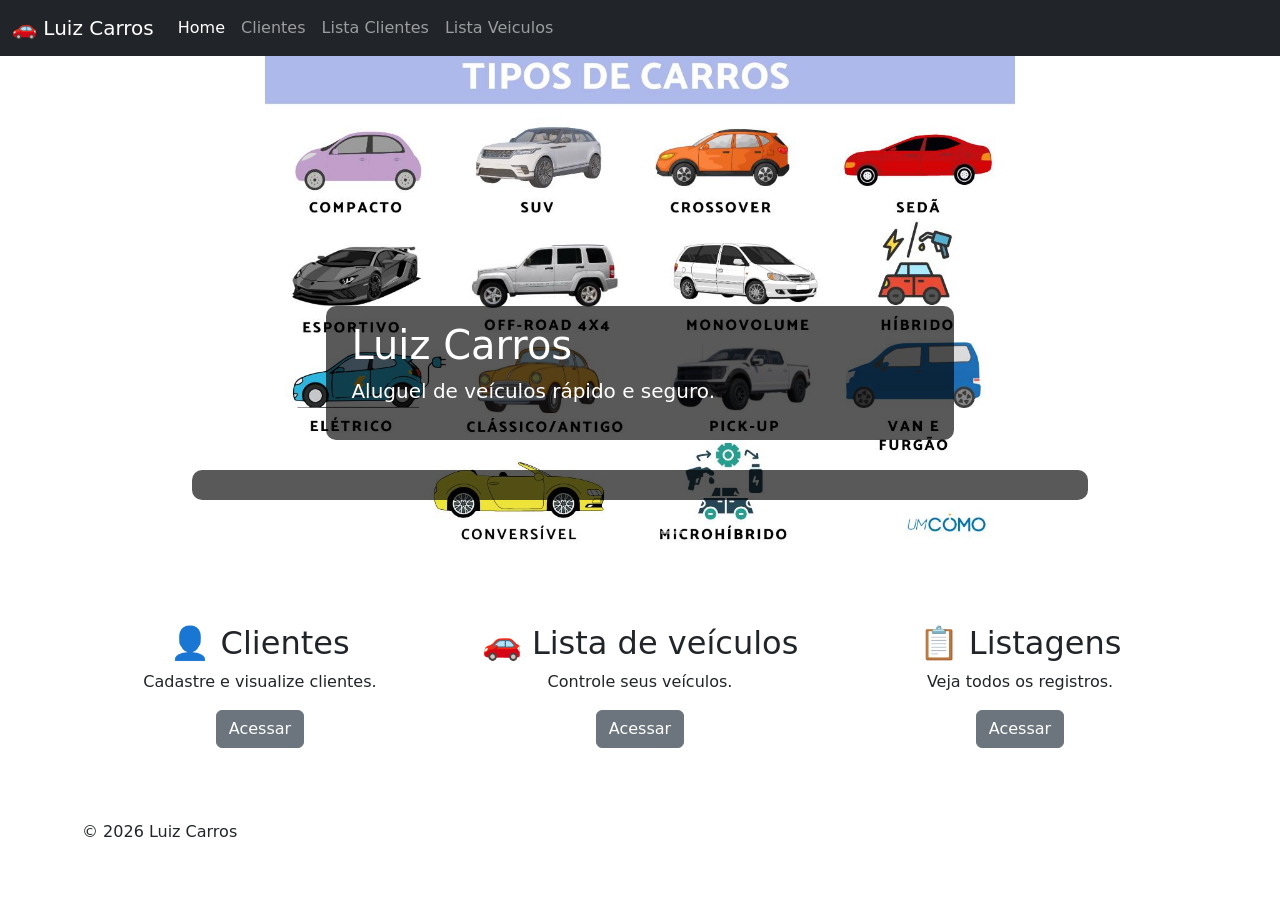
<file: index.html>
<!doctype html>
<html lang="pt-BR">

<head>

<meta charset="utf-8">
<meta name="viewport" content="width=device-width, initial-scale=1">

<title>Luiz Carros</title>


<link 
href="https://cdn.jsdelivr.net/npm/bootstrap@5.3.3/dist/css/bootstrap.min.css"
rel="stylesheet">


<link href="carousel.css" rel="stylesheet">


</head>


<body>


<!-- MENU -->

<header>

<nav class="navbar navbar-expand-md navbar-dark fixed-top bg-dark">


<div class="container-fluid">


<a class="navbar-brand" href="index.html">
🚗 Luiz Carros
</a>



<button 
class="navbar-toggler"
type="button"
data-bs-toggle="collapse"
data-bs-target="#menu">

<span class="navbar-toggler-icon"></span>

</button>




<div class="collapse navbar-collapse" id="menu">


<ul class="navbar-nav me-auto mb-2 mb-md-0">


<li class="nav-item">
<a class="nav-link active" href="index.html">
Home
</a>
</li>



<li class="nav-item">
<a class="nav-link" href="clientes.html">
Clientes
</a>
</li>



<li class="nav-item">
<a class="nav-link" href="lista-clientes.html">
Lista Clientes
</a>
</li>




<li class="nav-item">
<a class="nav-link" href="lista_veiculos.html">
Lista Veiculos
</a>
</li>







</ul>


</div>


</div>

</nav>

</header>







<!-- CAROUSEL -->

<main>


<div id="myCarousel"
class="carousel slide"
data-bs-ride="carousel">



<div class="carousel-indicators">


<button 
type="button"
data-bs-target="#myCarousel"
data-bs-slide-to="0"
class="active">
</button>



<button
type="button"
data-bs-target="#myCarousel"
data-bs-slide-to="1">
</button>



<button
type="button"
data-bs-target="#myCarousel"
data-bs-slide-to="2">
</button>


</div>




<div class="carousel-inner">



<!-- FOTO 1 -->

<div class="carousel-item active">
<img src="imagens/imagem2.jpg" class="d-block w-100" height="600">
<div class="container">
<div class="carousel-caption text-start">
<div class="carousel-caption text-start">
<h1>Luiz Carros</h1>
<p>Aluguel de veículos rápido e seguro.</p>
</div>
</div>
</div>
</div>


<!-- FOTO 2 -->


<div class="carousel-item">
<img src="imagens/imagem1.jpg" class="d-block w-100" height="600">
<div class="container">
<div class="carousel-caption text-start">
<h1>Anuncie seu carro com a gente</h1>
<p>Mais visibilidade, mais compradores, mais vantagens.</p>
</div>
</div>
</div>


<!-- FOTO 3 -->


<div class="carousel-item">
<img src="imagens/imagem3.jpg" class="d-block w-100" height="600">
<div class="container">
<div class="carousel-caption text-end">
<h1>Sua melhor escolha</h1>
<p>Encontre ou anuncie veículos.</p>
</div>
</div>
</div>
</div>







<button 
class="carousel-control-prev"
type="button"
data-bs-target="#myCarousel"
data-bs-slide="prev">


<span class="carousel-control-prev-icon">
</span>


</button>





<button 
class="carousel-control-next"
type="button"
data-bs-target="#myCarousel"
data-bs-slide="next">


<span class="carousel-control-next-icon">
</span>


</button>



</div>









<!-- CARDS -->


<div class="container marketing mt-5">


<div class="row">



<div class="col-lg-4 text-center">


<h2>
👤 Clientes
</h2>


<p>
Cadastre e visualize clientes.
</p>


<a href="clientes.html"class="btn btn-secondary">
Acessar
</a>
</div>
<div class="col-lg-4 text-center">
<h2>
🚗 Lista de veículos
</h2>
<p>
Controle seus veículos.
</p>
<a href="lista_veiculos.html" class="btn btn-secondary">Acessar</a>
</div>







<div class="col-lg-4 text-center">


<h2>
📋 Listagens
</h2>


<p>
Veja todos os registros.
</p>


<a href="lista-clientes.html"
class="btn btn-secondary">

Acessar

</a>


</div>




</div>


</div>





<footer class="container mt-5">

<p>
© 2026 Luiz Carros
</p>

</footer>



</main>






<script 
src="https://cdn.jsdelivr.net/npm/bootstrap@5.3.3/dist/js/bootstrap.bundle.min.js">
</script>



</body>


</html>
</file>
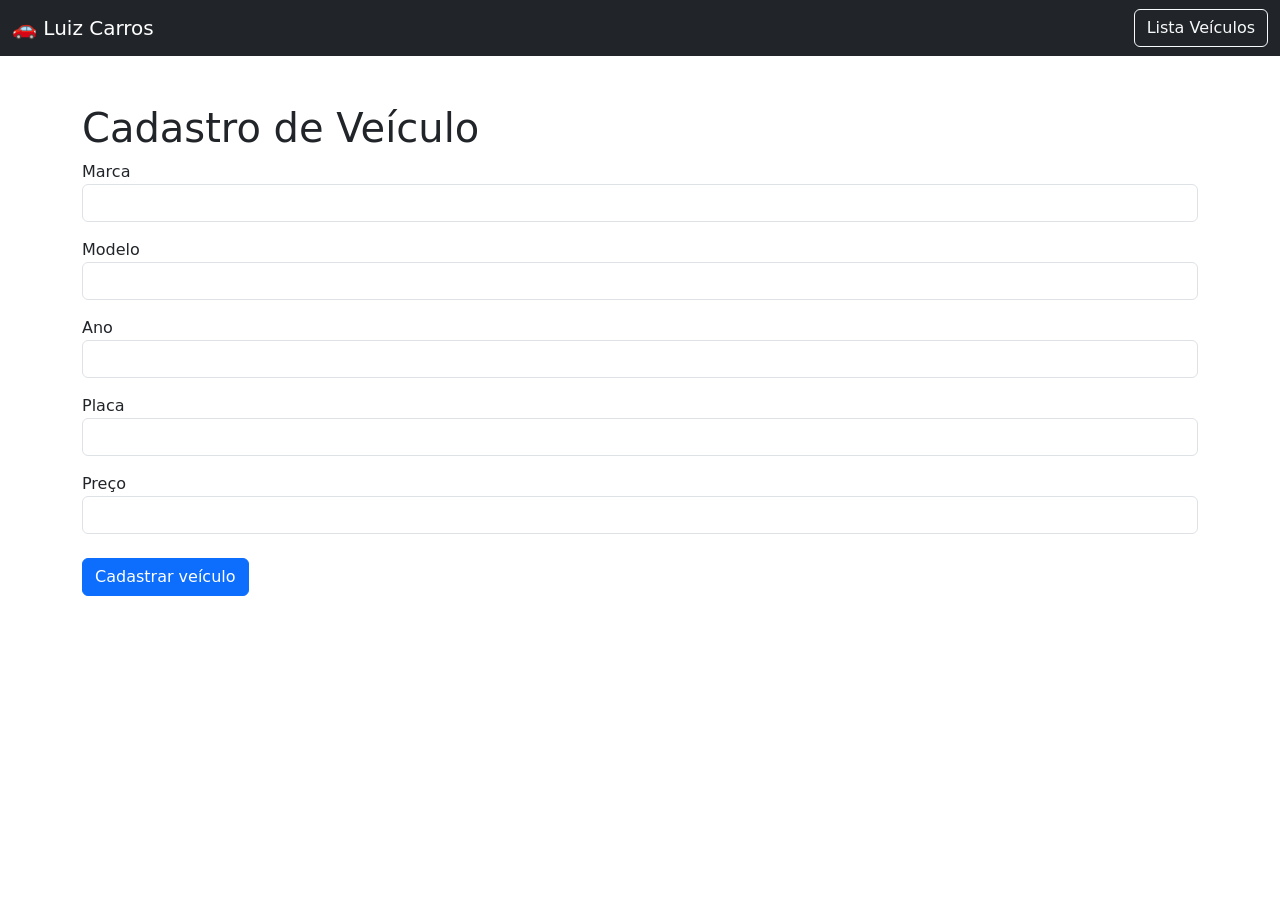
<file: cadastrar_veiculo.html>
<!doctype html>
<html lang="pt-BR">

<head>

<meta charset="utf-8">

<meta name="viewport" content="width=device-width, initial-scale=1">

<title>Cadastrar Veículo</title>


<link href="https://cdn.jsdelivr.net/npm/bootstrap@5.3.3/dist/css/bootstrap.min.css" rel="stylesheet">

</head>


<body>


<nav class="navbar navbar-dark bg-dark">

<div class="container-fluid">

<a class="navbar-brand" href="index.html">
🚗 Luiz Carros
</a>


<a href="lista_veiculos.html" class="btn btn-outline-light">
Lista Veículos
</a>


</div>

</nav>



<div class="container mt-5">


<h1>Cadastro de Veículo</h1>


<form id="formVeiculo">


<label>Marca</label>
<input id="marca" class="form-control" required>


<label class="mt-3">Modelo</label>
<input id="modelo" class="form-control" required>


<label class="mt-3">Ano</label>
<input id="ano" type="number" class="form-control" required>


<label class="mt-3">Placa</label>
<input id="placa" class="form-control" required>


<label class="mt-3">Preço</label>
<input id="preco" type="number" class="form-control" required>


<br>


<button class="btn btn-primary">
Cadastrar veículo
</button>


</form>


</div>




<script>


document
.getElementById("formVeiculo")
.addEventListener("submit", function(e){


e.preventDefault();



let lista =
JSON.parse(localStorage.getItem("veiculos")) || [];



let carro = {

marca: document.getElementById("marca").value,

modelo: document.getElementById("modelo").value,

ano: document.getElementById("ano").value,

placa: document.getElementById("placa").value,

preco: document.getElementById("preco").value

};



lista.push(carro);



localStorage.setItem(
"veiculos",
JSON.stringify(lista)
);



alert("Veículo cadastrado!");



window.location.href="lista_veiculos.html";



});


</script>


</body>

</html>
</file>
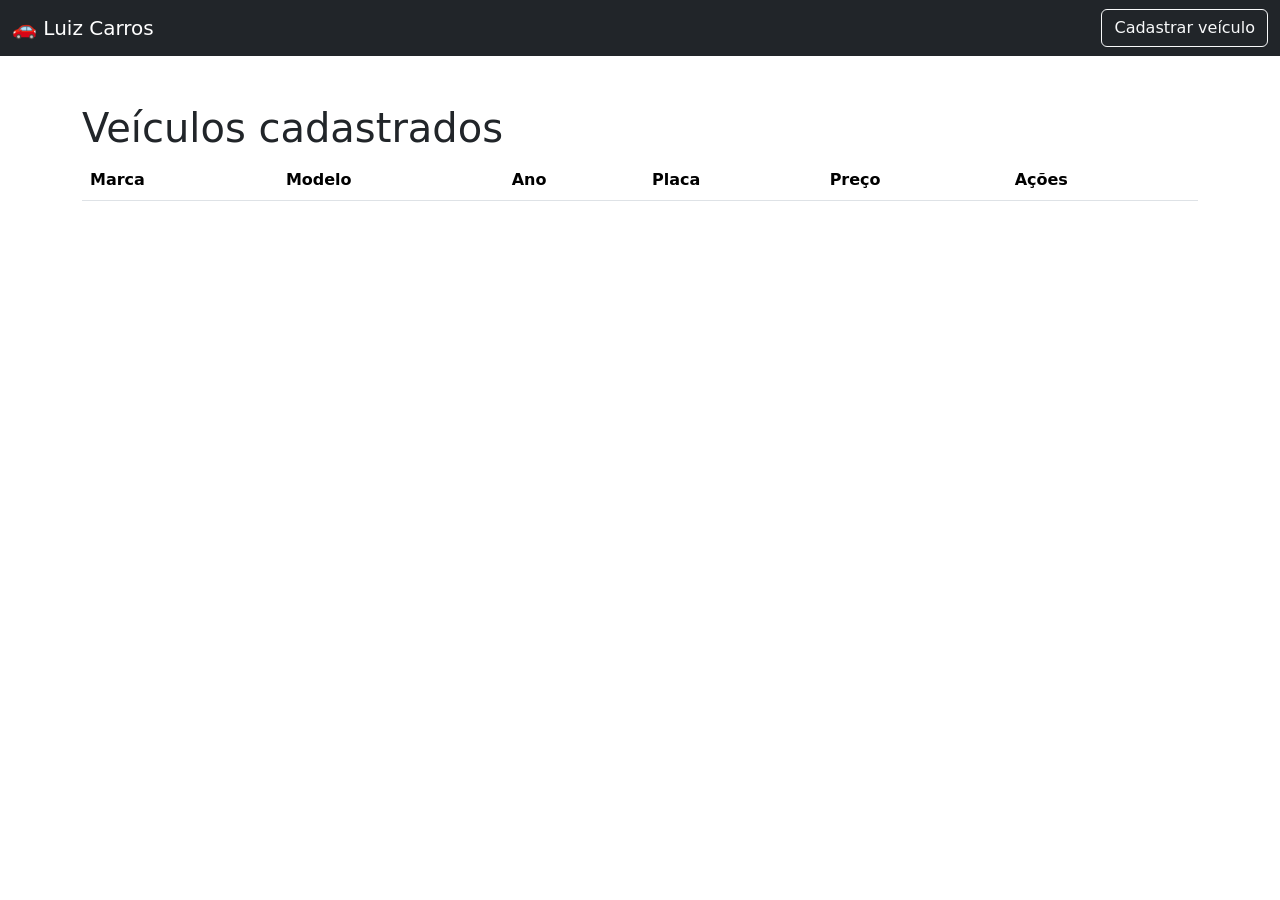
<file: lista_veiculos.html>
<!doctype html>

<html lang="pt-BR">


<head>


<meta charset="utf-8">

<meta name="viewport" content="width=device-width, initial-scale=1">


<title>Lista Veículos</title>


<link 
href="https://cdn.jsdelivr.net/npm/bootstrap@5.3.3/dist/css/bootstrap.min.css"
rel="stylesheet">


</head>



<body>



<nav class="navbar navbar-dark bg-dark">


<div class="container-fluid">


<a class="navbar-brand" href="index.html">
🚗 Luiz Carros
</a>



<a href="cadastrar_veiculo.html"
class="btn btn-outline-light">

Cadastrar veículo

</a>


</div>


</nav>





<div class="container mt-5">


<h1>
Veículos cadastrados
</h1>




<table class="table table-striped">


<thead>

<tr>

<th>Marca</th>
<th>Modelo</th>
<th>Ano</th>
<th>Placa</th>
<th>Preço</th>
<th>Ações</th>

</tr>


</thead>


<tbody id="lista">


</tbody>


</table>



</div>





<script>


let tabela =
document.getElementById("lista");



let veiculos =
JSON.parse(localStorage.getItem("veiculos")) || [];



veiculos.forEach(function(v){



tabela.innerHTML += `

<tr>

<td>${v.marca}</td>

<td>${v.modelo}</td>

<td>${v.ano}</td>

<td>${v.placa}</td>

<td>R$ ${v.preco}</td>


</tr>


`;


});



</script>



</body>


</html>
</file>
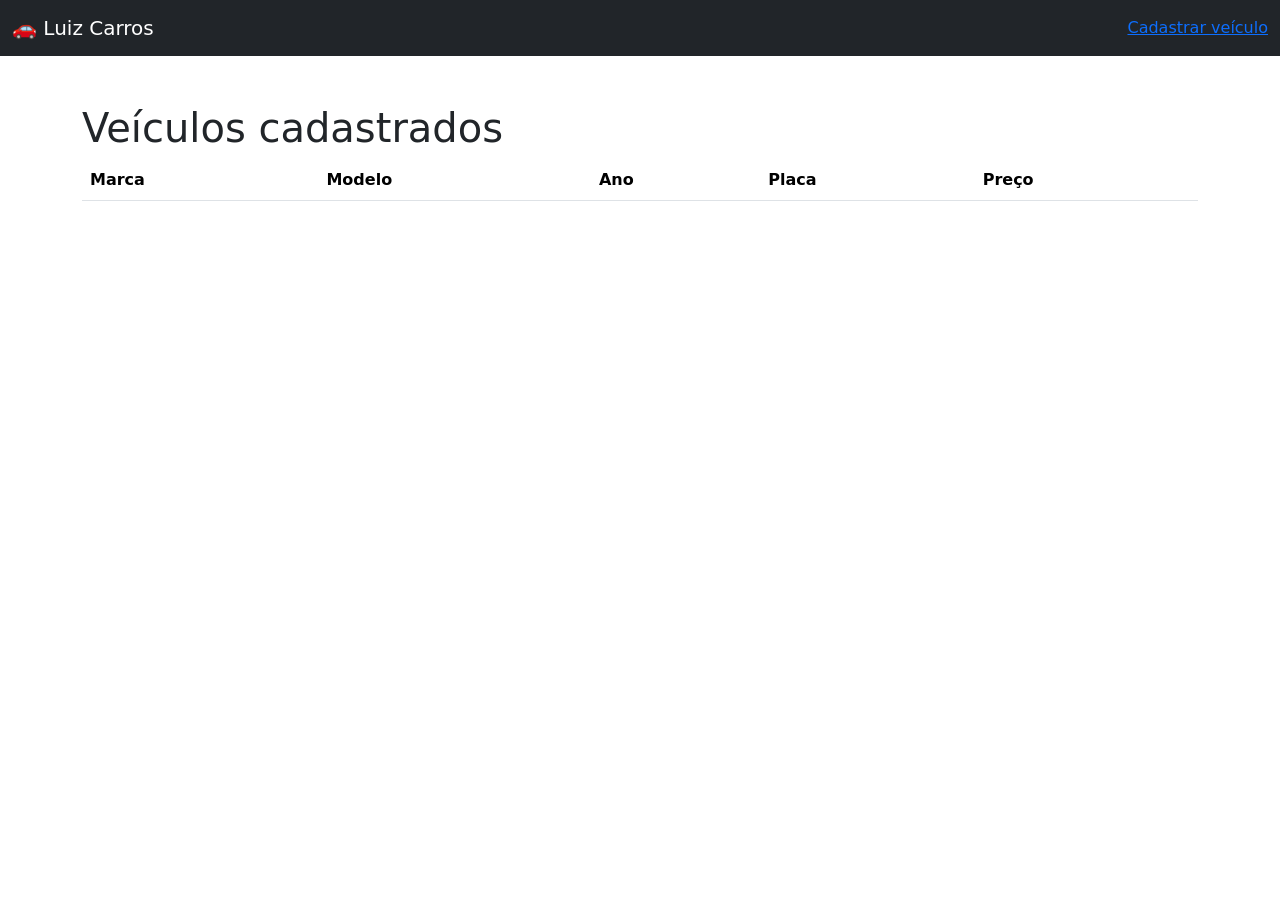
<file: listar_veiculos.html>
<!doctype html>
<html lang="pt-BR">

<head>

<meta charset="utf-8">

<meta name="viewport" content="width=device-width, initial-scale=1">


<title>Lista de Veículos</title>


<link 
href="https://cdn.jsdelivr.net/npm/bootstrap@5.3.3/dist/css/bootstrap.min.css"
rel="stylesheet">


</head>


<body>


<nav class="navbar navbar-dark bg-dark">

<div class="container-fluid">


<a class="navbar-brand" href="index.html">
🚗 Luiz Carros
</a>


<a href="cadastrar_veiculo.html"btn btn-outline-light">
Cadastrar veículo
</a>


</div>

</nav>





<div class="container mt-5">


<h1>
Veículos cadastrados
</h1>



<table class="table table-striped">


<thead>

<tr>

<th>Marca</th>
<th>Modelo</th>
<th>Ano</th>
<th>Placa</th>
<th>Preço</th>

</tr>

</thead>



<tbody id="lista">


</tbody>



</table>


</div>







<script>


let veiculos =
JSON.parse(localStorage.getItem("veiculos")) || [];



let tabela =
document.getElementById("lista");




veiculos.forEach(function(v){



tabela.innerHTML += `

<tr>

<td>${v.marca}</td>

<td>${v.modelo}</td>

<td>${v.ano}</td>

<td>${v.placa}</td>

<td>R$ ${v.preco}</td>


</tr>

`;



});



</script>




</body>

</html>
</file>
<file: carousel.css>
/* GLOBAL STYLES
-------------------------------------------------- */
/* Padding below the footer and lighter body text */

body {
  padding-top: 3rem;
  padding-bottom: 3rem;
  color: rgb(var(--bs-tertiary-color-rgb));
}


/* CUSTOMIZE THE CAROUSEL
-------------------------------------------------- */

/* Carousel base class */
.carousel {
  margin-bottom: 4rem;
}
/* Since positioning the image, we need to help out the caption */
.carousel-caption {
  bottom: 3rem;
  z-index: 10;
}

/* Declare heights because of positioning of img element */
.carousel-item {
  height: 32rem;
}


/* MARKETING CONTENT
-------------------------------------------------- */

/* Center align the text within the three columns below the carousel */
.marketing .col-lg-4 {
  margin-bottom: 1.5rem;
  text-align: center;
}
/* rtl:begin:ignore */
.marketing .col-lg-4 p {
  margin-right: .75rem;
  margin-left: .75rem;
}
/* rtl:end:ignore */


/* Featurettes
------------------------- */

.featurette-divider {
  margin: 5rem 0; /* Space out the Bootstrap <hr> more */
}

/* Thin out the marketing headings */
/* rtl:begin:remove */
.featurette-heading {
  letter-spacing: -.05rem;
}

/* rtl:end:remove */

/* RESPONSIVE CSS
-------------------------------------------------- */

@media (min-width: 40em) {
  /* Bump up size of carousel content */
  .carousel-caption p {
    margin-bottom: 1.25rem;
    font-size: 1.25rem;
    line-height: 1.4;
  }

  .featurette-heading {
    font-size: 50px;
  }
}

@media (min-width: 62em) {
  .featurette-heading {
    margin-top: 7rem;
  }
}

/* melhora todas as mensagens do carousel */

.carousel-caption {

background: rgba(0,0,0,0.65);

padding: 15px 25px;

border-radius: 10px;

bottom: 60px;

}

/* primeira imagem */

.caption-esquerda {

left: 15%;

bottom: 80px;

text-align: left;

}

/* segunda e terceira */

.caption-centro {

left: 50%;

transform: translateX(-50%);

bottom: 70px;

text-align: center;

width: 50%;

}

/* deixa todas as fotos preenchendo */

.carousel-item img {

height: 500px;

width: 100%;

object-fit: contain;

background: #fff;

}
</file>
